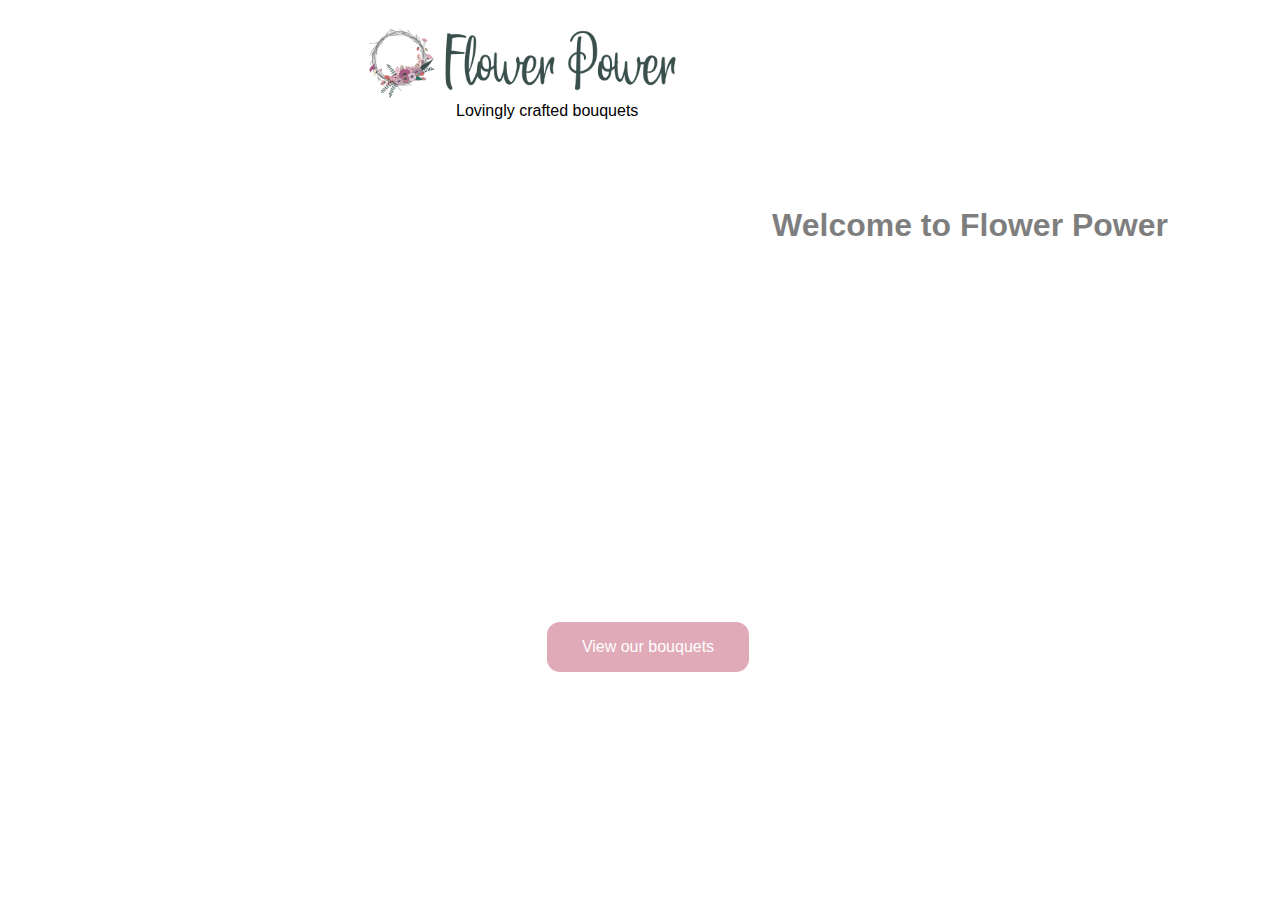
<file: index.html>
<!DOCTYPE html>
<html lang="en">
<head>
    <meta charset="UTF-8">
    <meta name="viewport" content="width=device-width, initial-scale=1.0">
    <title>Flower Power</title>
    <link rel="stylesheet" href="./css/style.css">
    <link rel="icon" href="./assets/images/site-icon.png">
</head>
<body>
    <header>
        <img class="logo" src="./assets/images/logo.png" alt="Flower Power Logo"/>
        <p class="logoTagline">
            Lovingly crafted bouquets
        </p>
        <h1>
            Welcome to Flower Power
        </h1>
        <div class="callToActionButton">
            <a class="links" href="#flowers">View our bouquets</a>
        </div>
    </header>
    <main>
        <div id="flowers" class="results">
            
        </div>

        <script src="./js/script.js"></script>
    </main>
</body>
</html>
</file>
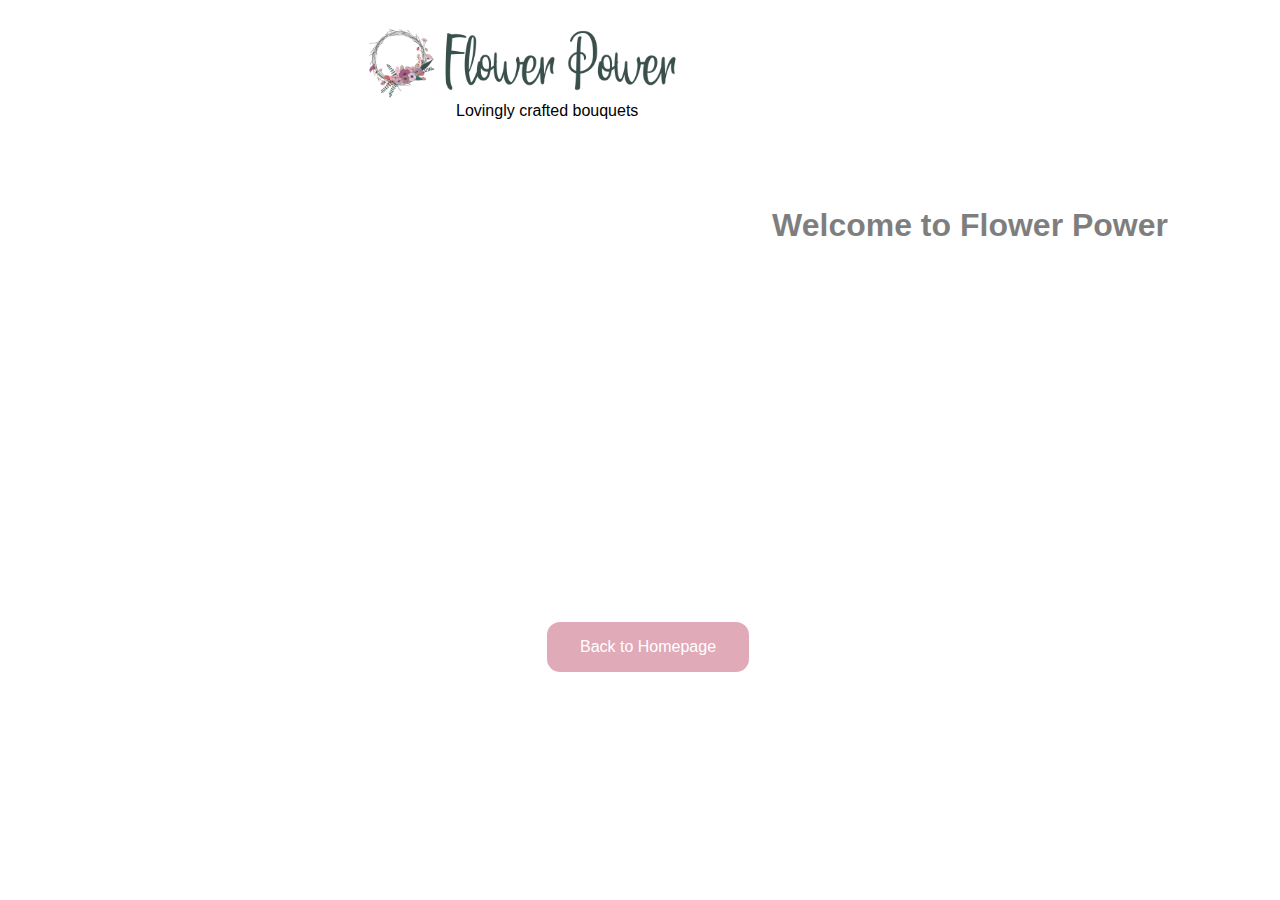
<file: details.html>
<!DOCTYPE html>
<html lang="en">
<head>
    <meta charset="UTF-8">
    <meta name="viewport" content="width=device-width, initial-scale=1.0">
    <title>Product Details</title>
    <link rel="stylesheet" href="./css/style.css">
    <link rel="icon" href="./assets/images/site-icon.png">
</head>
<body>
    <header>
        <img class="logo" src="./assets/images/logo.png" alt="Flower Power Logo"/>
        <p class="logoTagline">
            Lovingly crafted bouquets
        </p>
        <h1>
            Welcome to Flower Power
        </h1>
        <div class="callToActionButton">
            <a class="links" href="index.html">Back to Homepage</a>
        </div>
    </header>
    <main>
        <div class= "results" id="details" >

        </div>

        <script src="./js/details.js"></script>
    </main>
</body>
</html>
</file>
<file: css/style.css>
/*
    Content Manegment System - Course Assignment
*/

body {
    font-family: sans-serif;
    width: 100%;
    box-sizing: border-box;
}

header {
    background-image: url("https://ca1.flower-power.filipnordhagen.com/assets/images/home-page-header.jpg");
    height: 700px;
    width: 100%;
}

.logo {
    width: 350px;
    padding-left: 22em;
    padding-top: 20px;
    padding-right: 5px;
}

.logoTagline {
    padding-left: 28em;
    margin-top: 0;
}

h1 {
   padding-top: 50px;
   padding-right: 120px;
   float: right;
   clear: right;
   opacity: 50%;
}

.callToActionButton {
    border: 2px solid white;
    background-color: #e0aab9;
    padding: 1em;
    border-radius: 15px;
    width: 170px;
    text-align: center;
    margin-left: auto;
    margin-right: auto;
    margin-top: 500px;
   
}

a {
    color: #ffffff;
    text-decoration: none;
}
.callToActionButton:hover {
    text-decoration: underline;
    border: 2px solid blue;
}

.card {
    width: 300px;
    display: inline-block;
    padding: 15px;
}

.results {
    text-align: center;
}

.image {
    width: 300px;
}

.productButton {
    padding: 10px 15px;
    background-color: hotpink;

}
</file>
